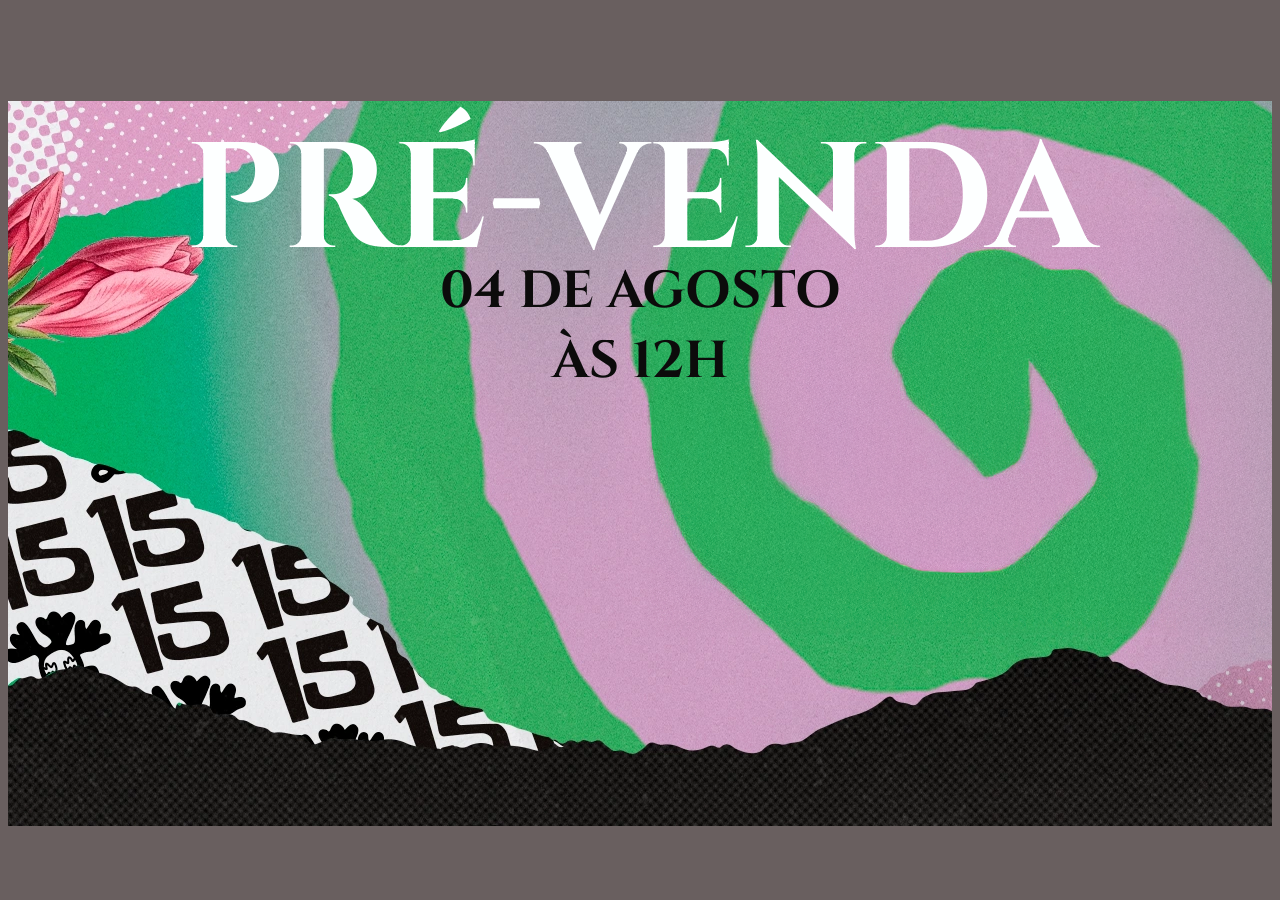
<file: GitHub-Senac/Atividades Transforme-se/Revisao/html/revisao.html>
<!DOCTYPE html>
<html lang="pt-br">
<head>
    <meta charset="UTF-8">
    <meta name="viewport" content="width=device-width, initial-scale=1.0">
    <title>Revisão</title>
    <link rel="stylesheet" href="./../css/revisao.css">
</head>
<body>

    <div class="cabecalho">
        <h1 class="titulo">PRÉ-VENDA</h1>
        <h2 class="subtitulo">04 DE AGOSTO <br> ÀS 12H</h2>
    </div>

</body>
</html>
</file>
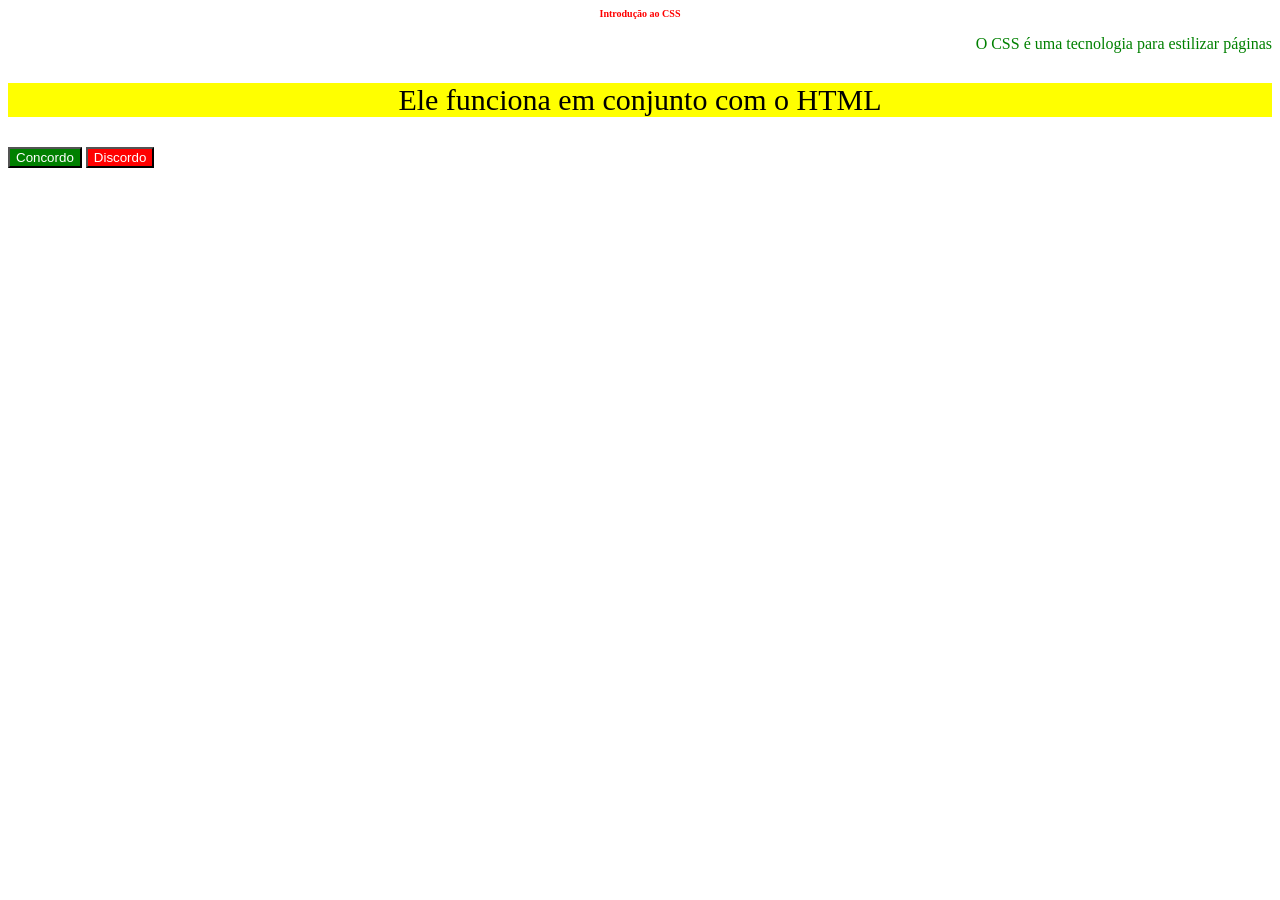
<file: GitHub-Senac/Atividades Transforme-se/Uc1-Web/CSS/07_introducao.html>
<!DOCTYPE html>
<html lang="en">
<head>
    <meta charset="UTF-8">
    <meta name="viewport" content="width=device-width, initial-scale=1.0">
    <title>Sobre CSS</title>
</head>
<body>
    
    <h1 style="color:red; font-size: 10px; text-align: center;"> Introdução ao CSS </h1>

    <p style="color: green; text-align:right;">O CSS é uma tecnologia para estilizar páginas</p>
    <p style="font-size: 30px; text-align: center; background-color: yellow;">Ele funciona em conjunto com o HTML</p>

    <button style="color: white; background-color: green;"> Concordo </button>
    <button style="color: white; background-color: red;"> Discordo </button>

</body>
</html>
</file>
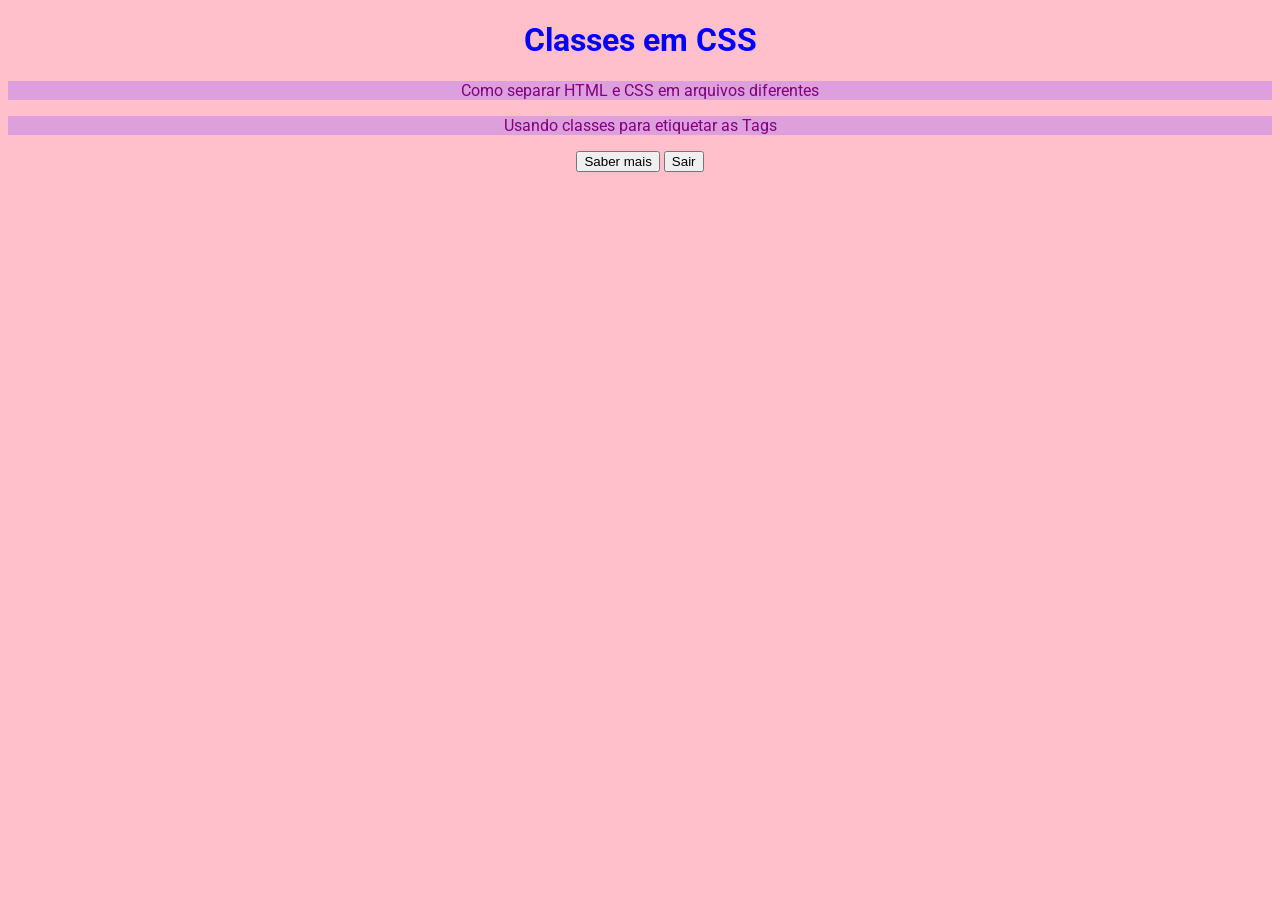
<file: GitHub-Senac/Atividades Transforme-se/Uc1-Web/CSS/08_folhas.html>
<!DOCTYPE html>
<html lang="pt-br">
<head>
    <meta charset="UTF-8">
    <meta name="viewport" content="width=device-width, initial-scale=1.0">
    <link rel="stylesheet" href="./08_folhas.css"/>  <!-- (link rel) usado para relacionar css no html
    (script src) usado para relacionar js em html  -->
    <title>Classes CSS</title>
</head>
<body>
    
    <h1>Classes em CSS</h1>

    <p>Como separar HTML e CSS em arquivos diferentes</p>
    <p>Usando classes para etiquetar as Tags</p>

    <button>Saber mais</button>
    <button>Sair</button>

</body>
</html>
</file>
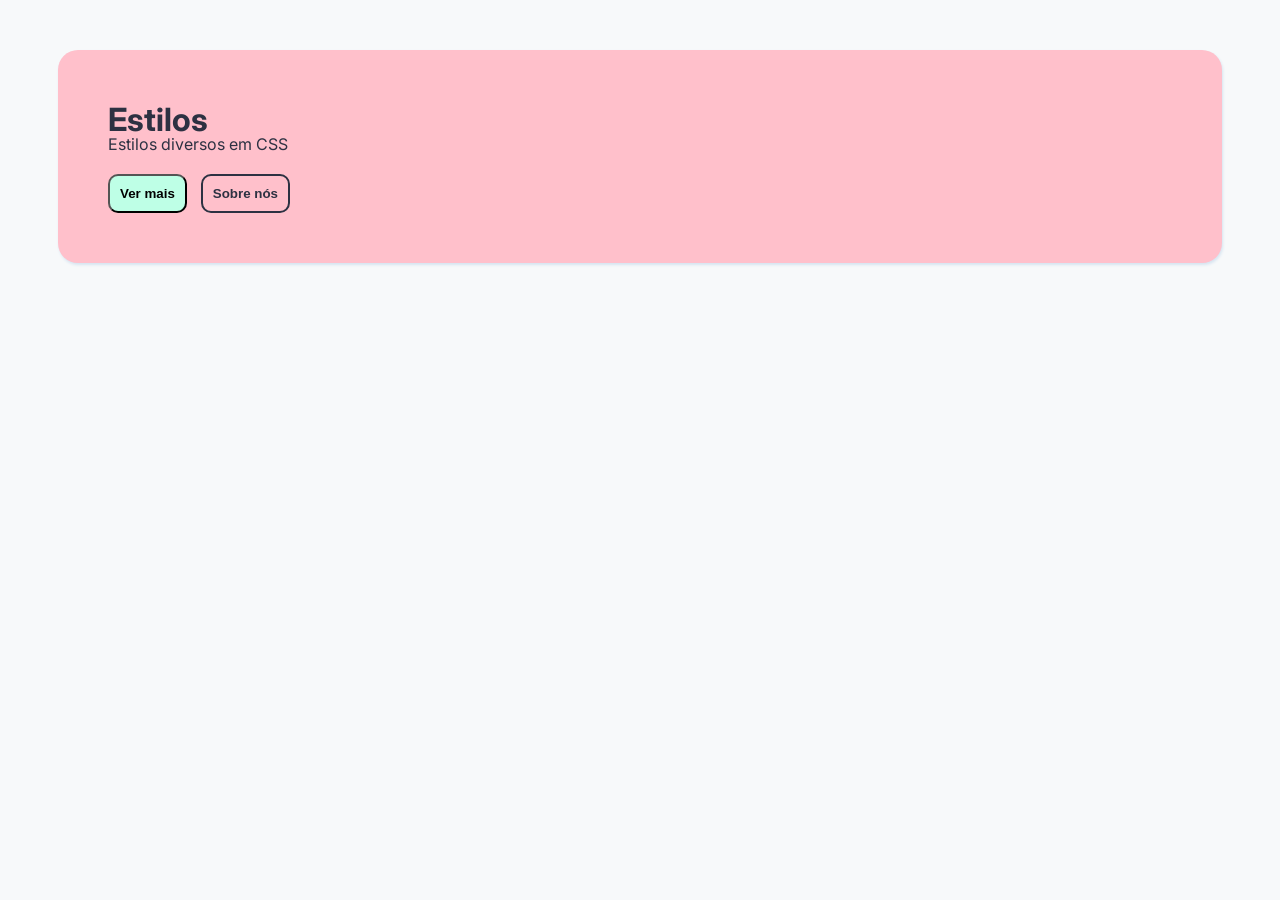
<file: GitHub-Senac/Atividades Transforme-se/Uc1-Web/CSS/10_estilos.html>
<!DOCTYPE html>
<html lang="pt-br">
<head>
    <meta charset="UTF-8">
    <meta name="viewport" content="width=device-width, initial-scale=1.0">
    <title>Estilos CSS</title>
    <link rel="stylesheet" href="./10_estilos.css"/>
</head>
<body>
    
    <div class="cabecalho">
        <h1>Estilos</h1>
        <p>Estilos diversos em CSS</p>
        <button class="botao botao-principal">Ver mais</button>
        <button class="botao botao-invertido">Sobre nós</button>
    </div>
        
</body>
</html>
</file>
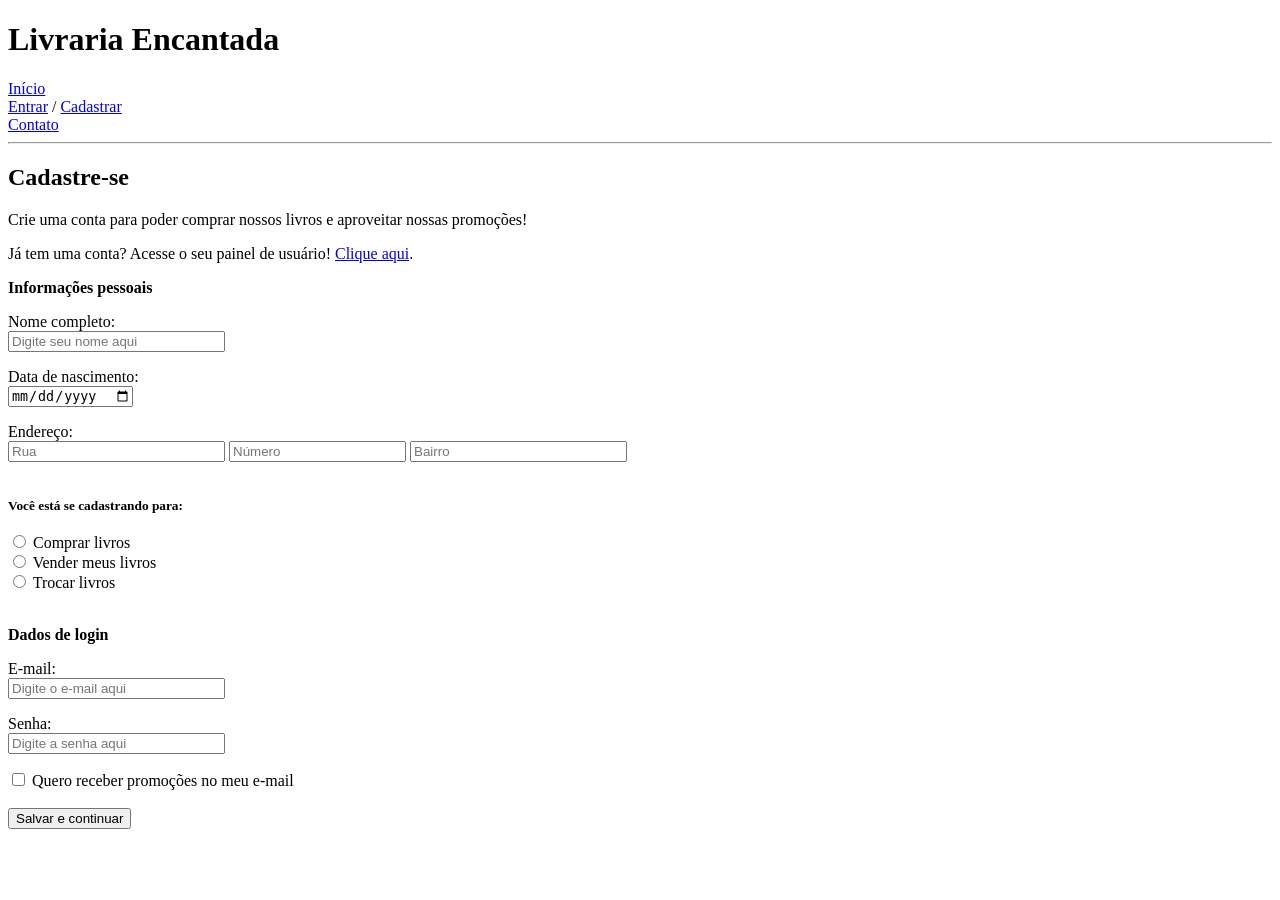
<file: GitHub-Senac/Atividades Transforme-se/Uc1-Web/HTML/06_atividade_livraria/cadastrar.html>
<!DOCTYPE html>
<html lang="pt-br">
<head>
    <meta charset="UTF-8">
    <meta name="viewport" content="width=device-width, initial-scale=1.0">
    <title>Cadastrar</title>
</head>
<body>
    
    <h1>Livraria Encantada</h1>
        <a href="./index.html">Início</a> <br/>
        <a href="./entrar.html">Entrar</a> / <a href="./cadastrar.html">Cadastrar</a> <br/>
        <a href="./contato.html">Contato</a>
        
    <hr/>

    <h2>Cadastre-se</h2>

    <p>Crie uma conta para poder comprar nossos livros e aproveitar nossas promoções!</p>
    
    <p>Já tem uma conta? Acesse o seu painel de usuário! <a href="./entrar.html">Clique aqui</a>.</p>

    <p> <strong> Informações pessoais </strong> </p>

    <form action="pags_ocultas/cadastro.html"> <!-- form action - cria um formulário dizendo para onde
        o usuário vai ser direcionado (página de sucesso do login) ao realizar uma ação (clicar no botão) -->

    <!-- Campo Nome -->
    <p> <label for="campo-nome">Nome completo:</label> 
    <br/>
    <input size="25" type="text" id="campo-nome" placeholder="Digite seu nome aqui" required maxlength="50"> </p>

    <!-- Campo Data -->
    <p> <label for="campo-data_nasc">Data de nascimento:</label>
    <br/>
    <input size="25" type="date" id="data_nasc" placeholder="Digite seu aniversário aqui" required> </p>

    <!-- Campo Endereço -->
    <p> 
        <label for="campo-endereco">Endereço:</label> 
        <br/>
        <input size="25" type="text" id="campo-endereco" placeholder="Rua" required maxlength="30">
        <input size="25" type="number" id="campo-endereco" placeholder="Número" required maxlength="7">
        <input size="25" type="text" id="campo-endereco" placeholder="Bairro" required maxlength="25">
    </p>

    <br/>

    <small> <strong> Você está se cadastrando para: </strong> </small> 
    
    <br/><br/>
    
    <input type="radio" id="opcao-comprar" name="acao-livro" required>
    <label for="opcao-comprar">Comprar livros</label>

    <br/>

    <input type="radio" id="opcao-vender" name="acao-livro">
    <label for="opcao-vender">Vender meus livros</label>

    <br/>

    <input type="radio" id="opcao-trocar" name="acao-livro">
    <label for="opcao-trocar">Trocar livros</label>

    <p> <strong> <br/> Dados de login </strong> </p>

    <!-- Campo E-mail -->
    <p> <label for="campo-email">E-mail:</label> 
    <br/>
    <input size="25" type="email" id="campo-email" placeholder="Digite o e-mail aqui" required> </p>

    <!-- Campo Senha -->
    <p> <label for="campo-senha">Senha:</label>
    <br/>
    <input size="25" type="password" id="campo-senha" placeholder="Digite a senha aqui" required> </p>

    <input type="checkbox"/> Quero receber promoções no meu e-mail

    <br/><br/>
    <button type="submit">Salvar e continuar</button>

    </form>

</body>
</html>
</file>
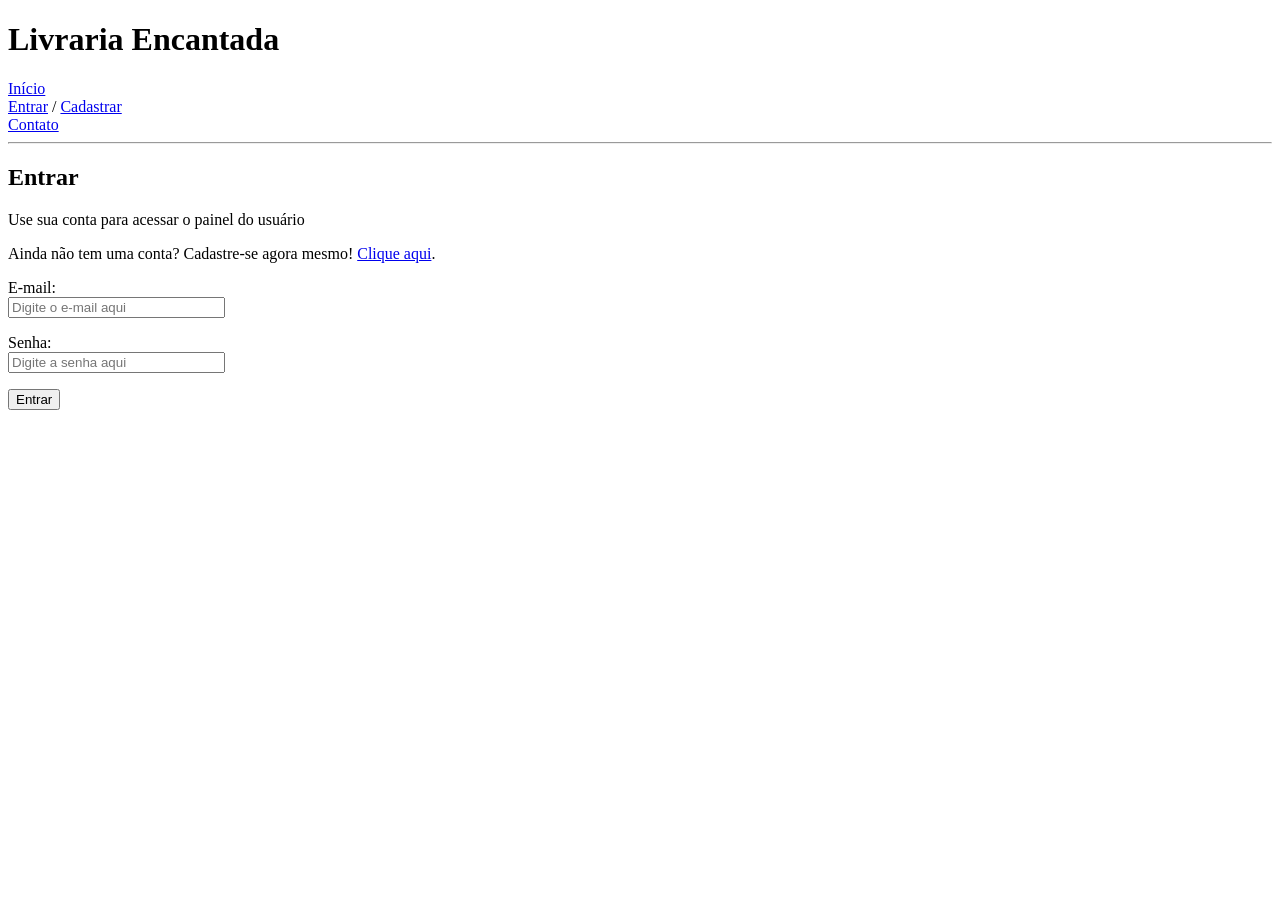
<file: GitHub-Senac/Atividades Transforme-se/Uc1-Web/HTML/06_atividade_livraria/entrar.html>
<!DOCTYPE html>
<html lang="pt-br">
<head>
    <meta charset="UTF-8">
    <meta name="viewport" content="width=device-width, initial-scale=1.0">
    <title>Entrar</title>
</head>
<body>
    
    <h1>Livraria Encantada</h1>
        <a href="./index.html">Início</a> <br/>
        <a href="./entrar.html">Entrar</a> / <a href="./cadastrar.html">Cadastrar</a> <br/>
        <a href="./contato.html">Contato</a>
        
    <hr/>

    <h2>Entrar</h2>

    <p>Use sua conta para acessar o painel do usuário</p>
    
    <p>Ainda não tem uma conta? Cadastre-se agora mesmo! <a href="./cadastrar.html">Clique aqui</a>.</p>


    <!-- Campo E-mail -->
    <p> <label for="campo-email">E-mail:</label> 
    <br/>
    <input size="25" type="email" id="campo-email" placeholder="Digite o e-mail aqui" required> </p>

    <!-- Campo Senha -->
    <p> <label for="campo-senha">Senha:</label>
    <br/>
    <input size="25" type="password" id="campo-senha" placeholder="Digite a senha aqui" required> </p>

    <button type="submit">Entrar</button>

</body>
</html>
</file>
<file: GitHub-Senac/Atividades Transforme-se/Revisao/css/revisao.css>
@import url('https://fonts.googleapis.com/css2?family=Cinzel:wght@400..900&display=swap');

body{
    color:#555555;
    background-color: #695f5f;
    font-family: 'Cinzel', serif;
}

.cabecalho{
    background-image: url('../fundoImg.png');
    height: 725px;
}

.titulo{
    color: #fdffff;
    text-align: center;
    font-size: 150px;
    margin-bottom: -90px;
}

.subtitulo{
    color: #0c0b0b;
    font-size: 52px;
    text-align: center;
}
</file>
<file: GitHub-Senac/Atividades Transforme-se/Uc1-Web/CSS/08_folhas.css>
@import url('https://fonts.googleapis.com/css2?family=Roboto:ital,wght@0,100..900;1,100..900&display=swap');

body{
    background-color: pink;
    text-align: center;
    font-family: "Roboto", sans-serif;
}

h1{
    color:blue;
    text-align: center;
}

p{
    color:purple;
    background-color: plum;
}
</file>
<file: GitHub-Senac/Atividades Transforme-se/Uc1-Web/CSS/10_estilos.css>
@import url('https://fonts.googleapis.com/css2?family=Inter:ital,opsz,wght@0,14..32,100..900;1,14..32,100..900&display=swap');

body{
    font-family: "Inter", sans-serif; 
    color: #2D3142;  /* ou #444444 */
    background-color: #F7F9FA;
}

.cabecalho{
    background-color: #ffc0cb;
    margin: 50px;                       
    padding: 50px;                      
    border-radius: 20px;               
    box-shadow: 1px 2px 3px #D6E4F0;  
}

.cabecalho h1{        /* procura o/os h1 dentro da classe cabecalho e faz as acoes descritas dentro da classe*/
    color: #2D3142;
    margin: 0;
}

.cabecalho p{
    margin: 0px;
    margin-bottom: 20px;
    margin-top: -5px;
}

.botao{
    padding: 10px 10px; 
    border-radius: 10px;
    font-weight: bold;
    cursor: pointer;
    margin-right: 10px;
}

.botao-principal{
    background-color: #beffe6;
    border: 1,5px solid #2D3142;
}

.botao-invertido{  
    background-color: #ffc0cb;
    border: 2px solid #2D3142;
    color: #2D3142;
}
</file>
